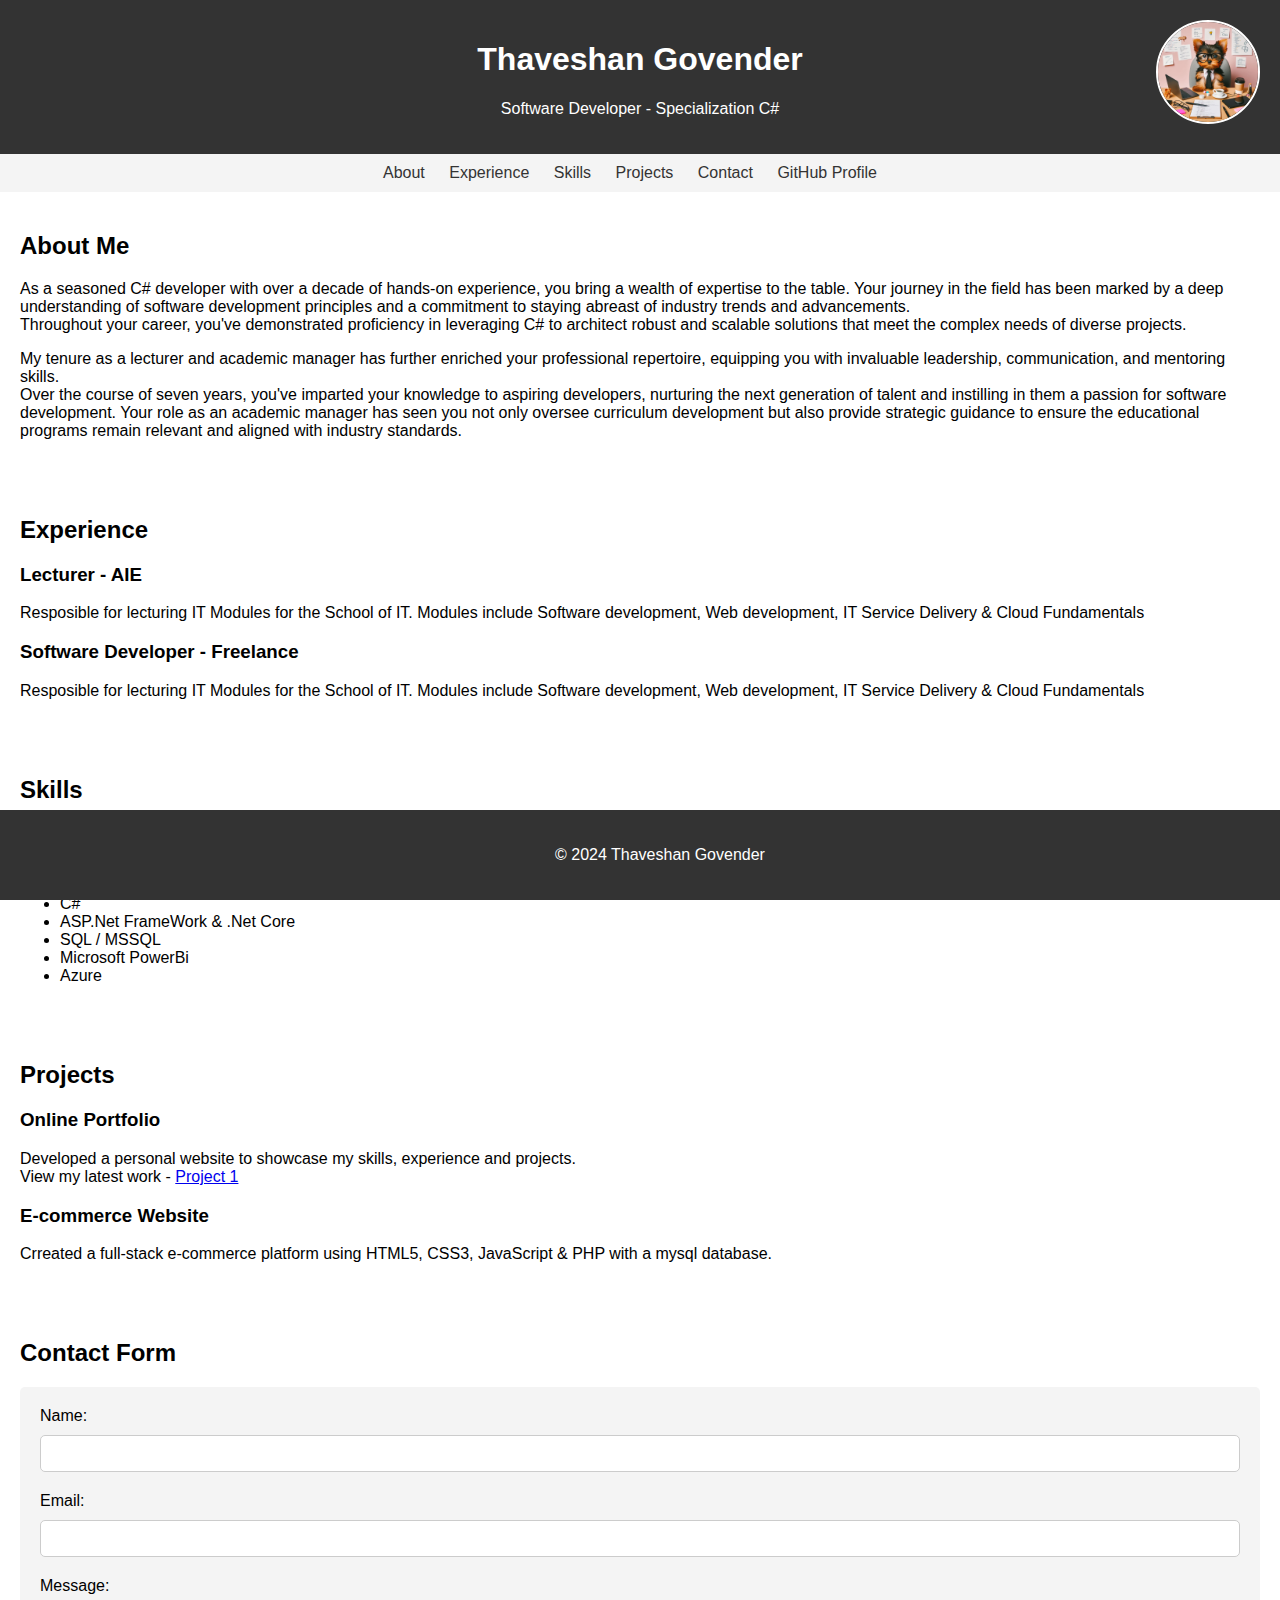
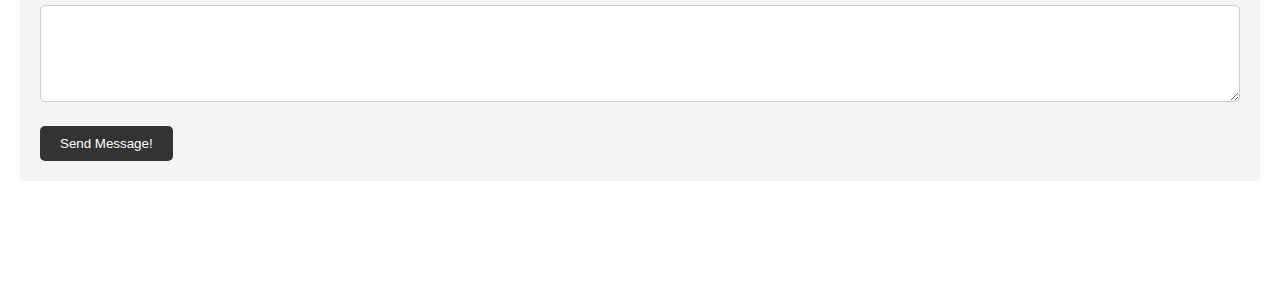
<file: index.html>
<!DOCTYPE html>
<html lang="en">
<head>
    <meta charset="UTF-8">
    <meta name="viewport" content="width=device-width, initial-scale=1.0">
    <title>Thaveshan Govender - Aspiring Developer</title>
    <link rel="stylesheet" href="styles.css">
</head>
<body>

    <header>
        <h1>Thaveshan Govender</h1>
        <p>Software Developer - Specialization C#</p>
        <img src="profilepic.jpeg" alt="Thaveshan Govender" id="profile-image">
    </header>
    
    <nav>
        <ul>
            <li>
                <a href="#about">About</a>
            </li>
            <li>
                <a href="#experience">Experience</a>
            </li>
            <li>
                <a href="#skills">Skills</a>
            </li>
            <li>
                <a href="#projects">Projects</a>
            </li>
            <li>
                <a href="#contact">Contact</a>
            </li>

            <li>
                <a href="https://github.com/Thaveshan">GitHub Profile</a>
            </li>
        </ul>
    </nav>

    <section id="about">
        <h2>About Me</h2>
        <p>
            As a seasoned C# developer with over a decade of hands-on experience, you bring a wealth of expertise to the table. Your journey in the field has been marked by a deep understanding of software development principles and a commitment to staying abreast of industry trends and advancements.
            <br> Throughout your career, you've demonstrated proficiency in leveraging C# to architect robust and scalable solutions that meet the complex needs of diverse projects. 
        </p>
        <p>
            My tenure as a lecturer and academic manager has further enriched your professional repertoire, equipping you with invaluable leadership, communication, and mentoring skills. <br>Over the course of seven years, you've imparted your knowledge to aspiring developers, nurturing the next generation of talent and instilling in them a passion for software development. Your role as an academic manager has seen you not only oversee curriculum development but also provide strategic guidance to ensure the educational programs remain relevant and aligned with industry standards.
        </p>
    </section>

    <section id="experience">
        <h2>Experience</h2>
        
        <h3>Lecturer - AIE</h3>
        <p>Resposible for lecturing IT Modules for the School of IT. Modules include Software development, Web development, IT Service Delivery & Cloud Fundamentals</p>
        
        <h3>Software Developer - Freelance</h3>
        <p>Resposible for lecturing IT Modules for the School of IT. Modules include Software development, Web development, IT Service Delivery & Cloud Fundamentals</p>
    
    </section>

    <section id="skills">
        <h2>Skills</h2>
        <ul>
            <li>HTML5</li>
            <li>CSS3</li>
            <li>JavaScript</li>
            <li>PHP</li>
            <li>C#</li>
            <li>ASP.Net FrameWork & .Net Core</li>
            <li>SQL / MSSQL</li>
            <li>Microsoft PowerBi</li>
            <li>Azure</li>
        </ul>
    </section>

    <section id="projects">
        <h2>Projects</h2>
        <h3>Online Portfolio</h3>
        <p>Developed a personal website to showcase my skills, experience and projects.

            <br>
            View my latest work - <a href="Formative/">Project 1</a>
        </p>

        <h3>E-commerce Website</h3>
        <p>Crreated a full-stack e-commerce platform using HTML5, CSS3, JavaScript & PHP with a mysql database.</p>
    </section>

    <section id="contact">
        <h2>Contact Form</h2>
        <form id="contact-form">
            <label for="name">Name: </label>
            <input type="text" id="name" name="name" required>

            <label for="email">Email: </label>
            <input type="email" id="email" name="email" required>

            <label for="message">Message: </label>
            <textarea id="message" name="message" rows="5" required></textarea>
            <button type="submit">Send Message!</button>
        </form>
    </section>

    <footer>
        <p>&copy; 2024 Thaveshan Govender</p>
    </footer>

    <button id="back-to-top">Back to Top</button>
    <script src="script.js"></script>

</body>
</html>
</file>
<file: styles.css>
/* CSS styles */
body {
    font-family: Arial, sans-serif;
    margin: 0;
    padding: 0;
    margin-bottom: 80px; /* Added margin to prevent footer overlap */
}
header {
    background-color: #333;
    color: #fff;
    padding: 20px;
    text-align: center;
    position: relative;
}
#profile-image {
    position: absolute;
    top: 20px;
    right: 20px;
    width: 100px;
    border-radius: 50%;
    border: 2px solid #fff;
}
nav {
    background-color: #f4f4f4;
    padding: 10px 0;
    text-align: center;
}
nav ul {
    list-style-type: none;
    margin: 0;
    padding: 0;
}
nav ul li {
    display: inline;
    margin-right: 20px;
}
nav ul li a {
    color: #333;
    text-decoration: none;
}
nav ul li a:hover {
    color: #000;
}
section {
    padding: 20px;
}
footer {
    background-color: #333;
    color: #fff;
    text-align: center;
    padding: 20px;
    position: fixed;
    bottom: 0;
    width: 100%;
}
/* Back to top button */
#back-to-top {
    position: fixed;
    bottom: 20px;
    right: 20px;
    background-color: #333;
    color: #fff;
    padding: 10px 20px;
    border: none;
    cursor: pointer;
    display: none;
}
#back-to-top:hover {
    background-color: #555;
}
/* Contact form */
#contact-form {
    margin-top: 20px;
    background-color: #f4f4f4;
    padding: 20px;
    border-radius: 5px;
}
#contact-form label {
    display: block;
    margin-bottom: 10px;
}
#contact-form input[type="text"],
#contact-form input[type="email"],
#contact-form textarea {
    width: 100%;
    padding: 10px;
    margin-bottom: 20px;
    border: 1px solid #ccc;
    border-radius: 5px;
    box-sizing: border-box;
}
#contact-form textarea {
    resize: vertical;
}
#contact-form button[type="submit"] {
    background-color: #333;
    color: #fff;
    border: none;
    padding: 10px 20px;
    border-radius: 5px;
    cursor: pointer;
}
#contact-form button[type="submit"]:hover {
    background-color: #555;
}
</file>
